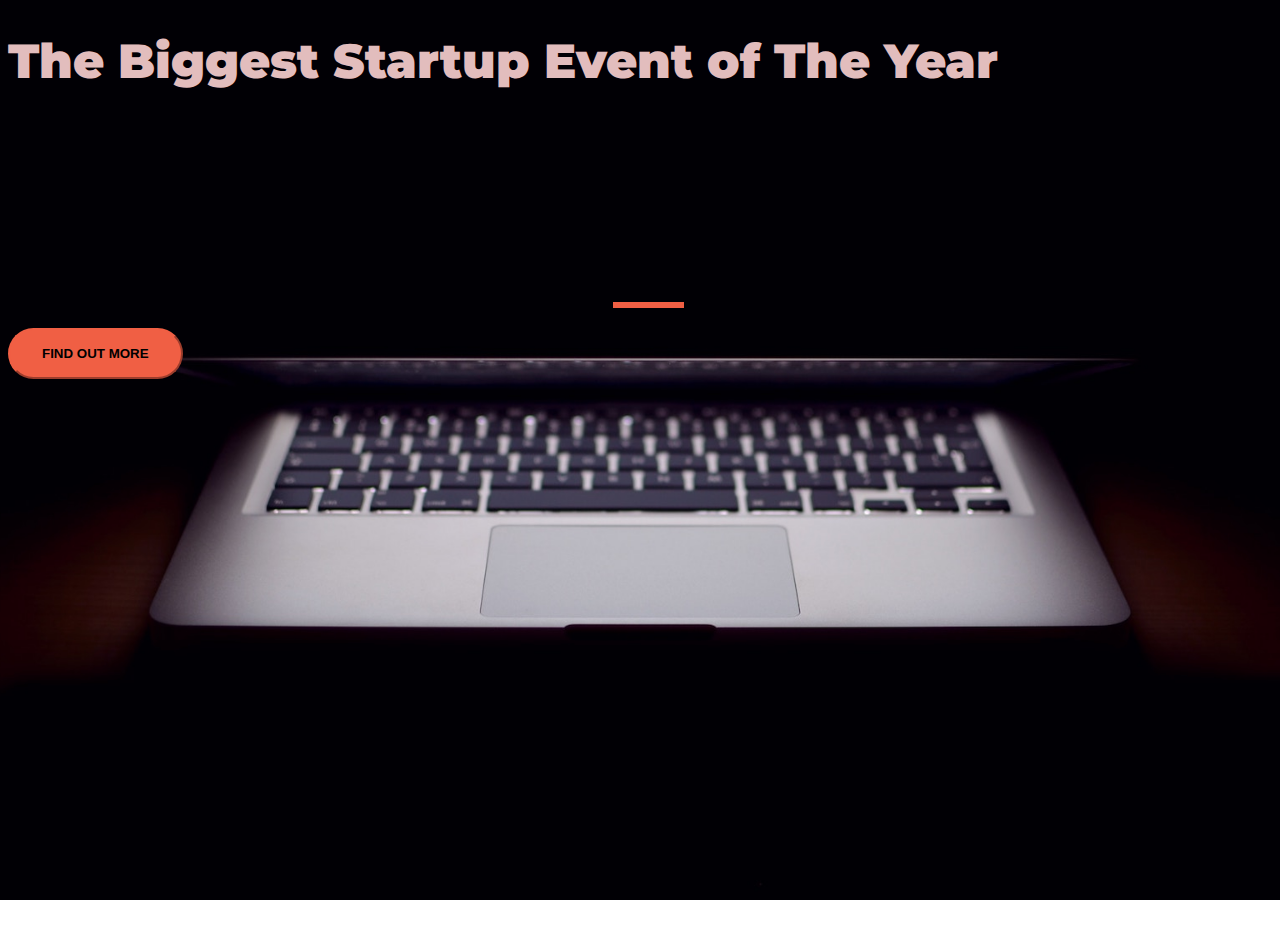
<file: index.html>
<!DOCTYPE html>
<html>
<head>
  <!-- Required meta tags-->
  <meta charset="utf-8">
  <meta name="viewport" content="width=device-width, initial-scale=1, shrink-to-fit=no">
  <title>My Startup</title>
   <!-- Google Fonts -->
    <link href="https://fonts.googleapis.com/css?family=Montserrat" rel="stylesheet">

    <!-- Bootstrap CSS from a CDN. This way you don't have to include the bootstrap file yourself -->
    <link href="https://cdn.jsdelivr.net/npm/bootstrap@5.0.2/dist/css/bootstrap.min.css" rel="stylesheet" integrity="sha384-EVSTQN3/azprG1Anm3QDgpJLIm9Nao0Yz1ztcQTwFspd3yD65VohhpuuCOmLASjC" crossorigin="anonymous">
    <!-- Your own stylesheet -->
    <link rel="stylesheet" type="text/css" href="style.css">

</head>
<body>
  <div class="container d-flex align-items-center h-100">
    <div class="row">
      <header class="text-center col-12">
        <h1 class="text-uppercase"><strong>The Biggest Startup Event of The Year</strong></h1>
      </header>
      <div class="buffer col-12"></div>
      <section class="text-center col-12">
        <hr>
        <a href="https://mailchi.mp/f3d0b3789aa1/healthystrands">
          <button type="button" class="btn btn-info btn-xl">Find out more</button>
        </a>
      </section>
    </div>
  </div>
  

<script src="https://cdn.jsdelivr.net/npm/bootstrap@5.0.2/dist/js/bootstrap.bundle.min.js" integrity="sha384-MrcW6ZMFYlzcLA8Nl+NtUVF0sA7MsXsP1UyJoMp4YLEuNSfAP+JcXn/tWtIaxVXM" crossorigin="anonymous"></script>
</body>
</html>
</file>
<file: style.css>
body,
html {
  width: 100%;
  height: 100%;
  font-family: 'Montserrat', sans-serif;
  background: url(header.jpg) no-repeat center center fixed; 
  -webkit-background-size: cover;
  -moz-background-size: cover;
  -o-background-size: cover;
  background-size: cover;
}

h1 {
  font-size: 3em;
  color: #e2bdbd;

}



hr {
  margin: 20px auto;
  color: #F05F44;
  border: 3px solid #F05F44;
  max-width: 65px;
  opacity: 1;
}
.buffer{
  height: 10rem;
}

.btn{
  font-weight: 700;
  border-radius: 300px;
  text-transform: uppercase;

}

.btn-info{
  background-color: #F05F44;
  border-color: #F05F44;

}
.btn-info:hover{
  background-color: #ee4b08;
  border-color: #ee4b08;
  border-width: 4px;
}

.btn-xl {
  padding: 1rem 2rem;
}
</file>
